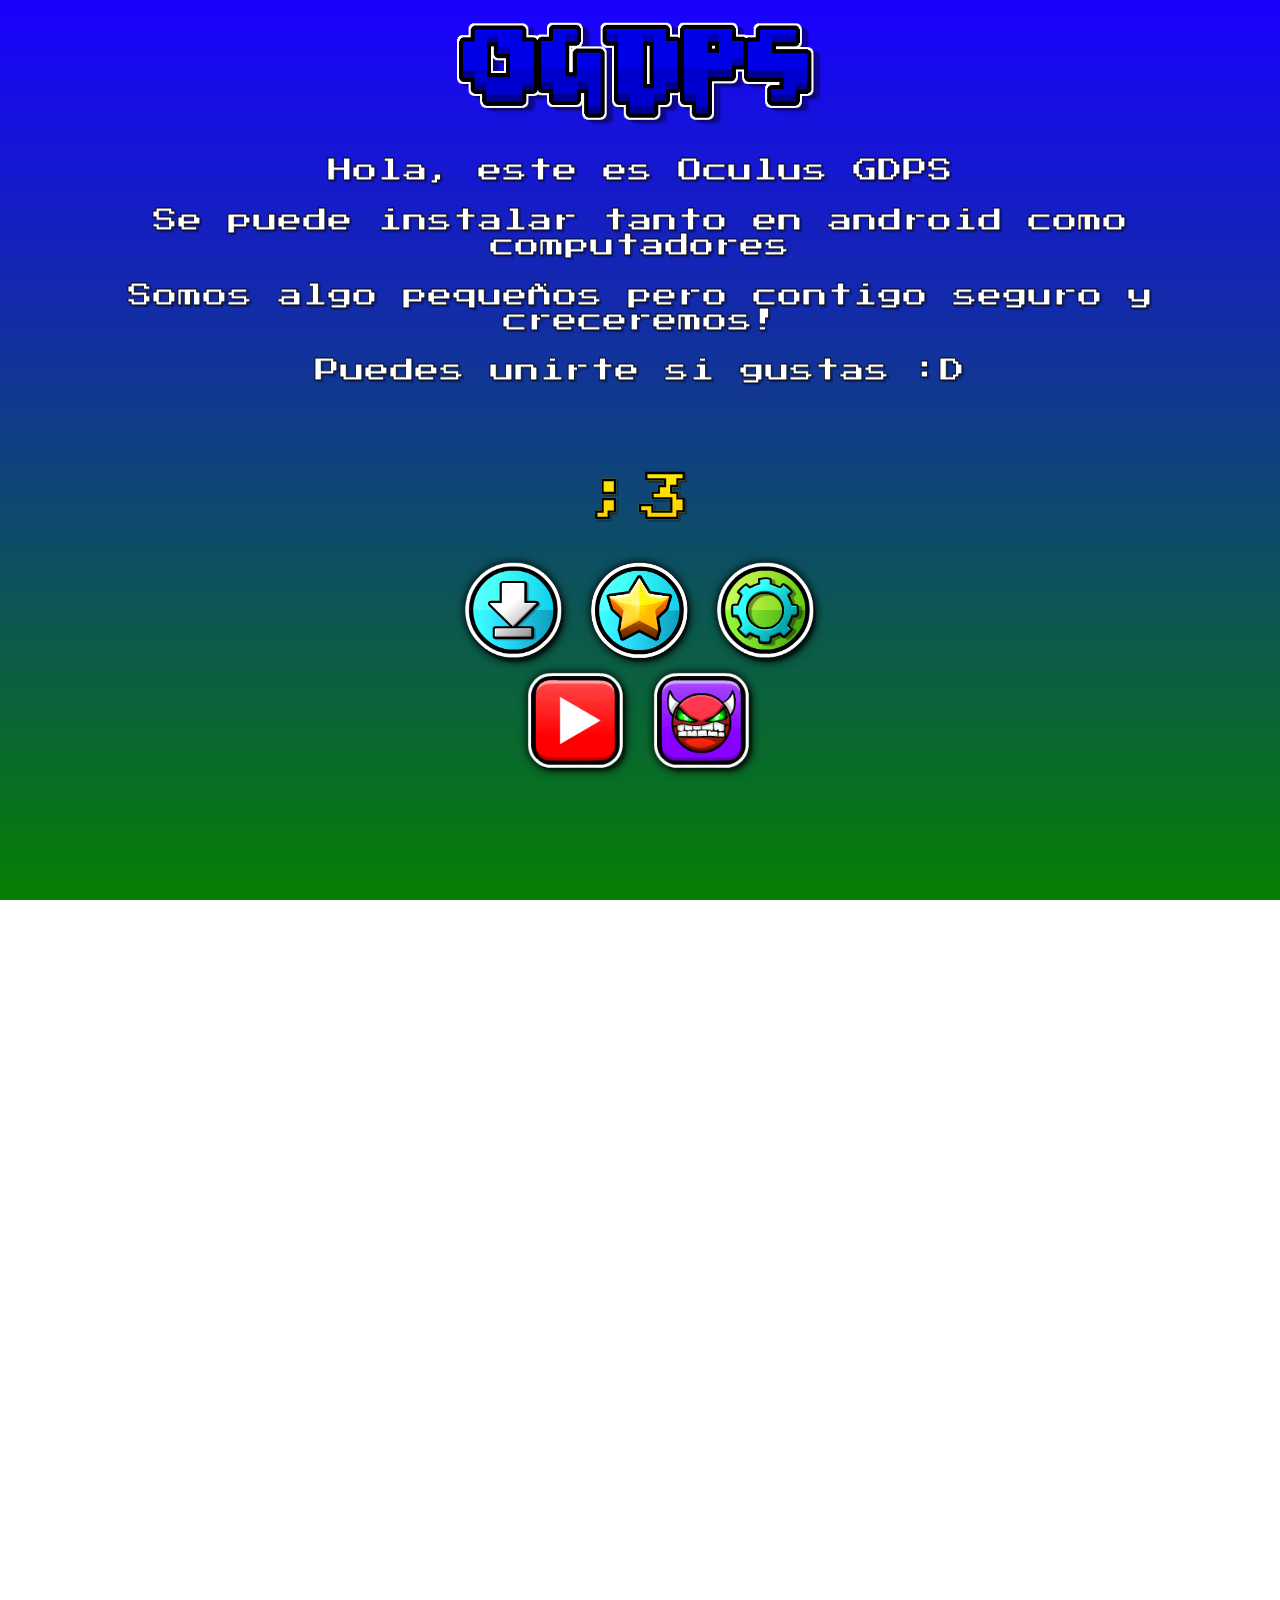
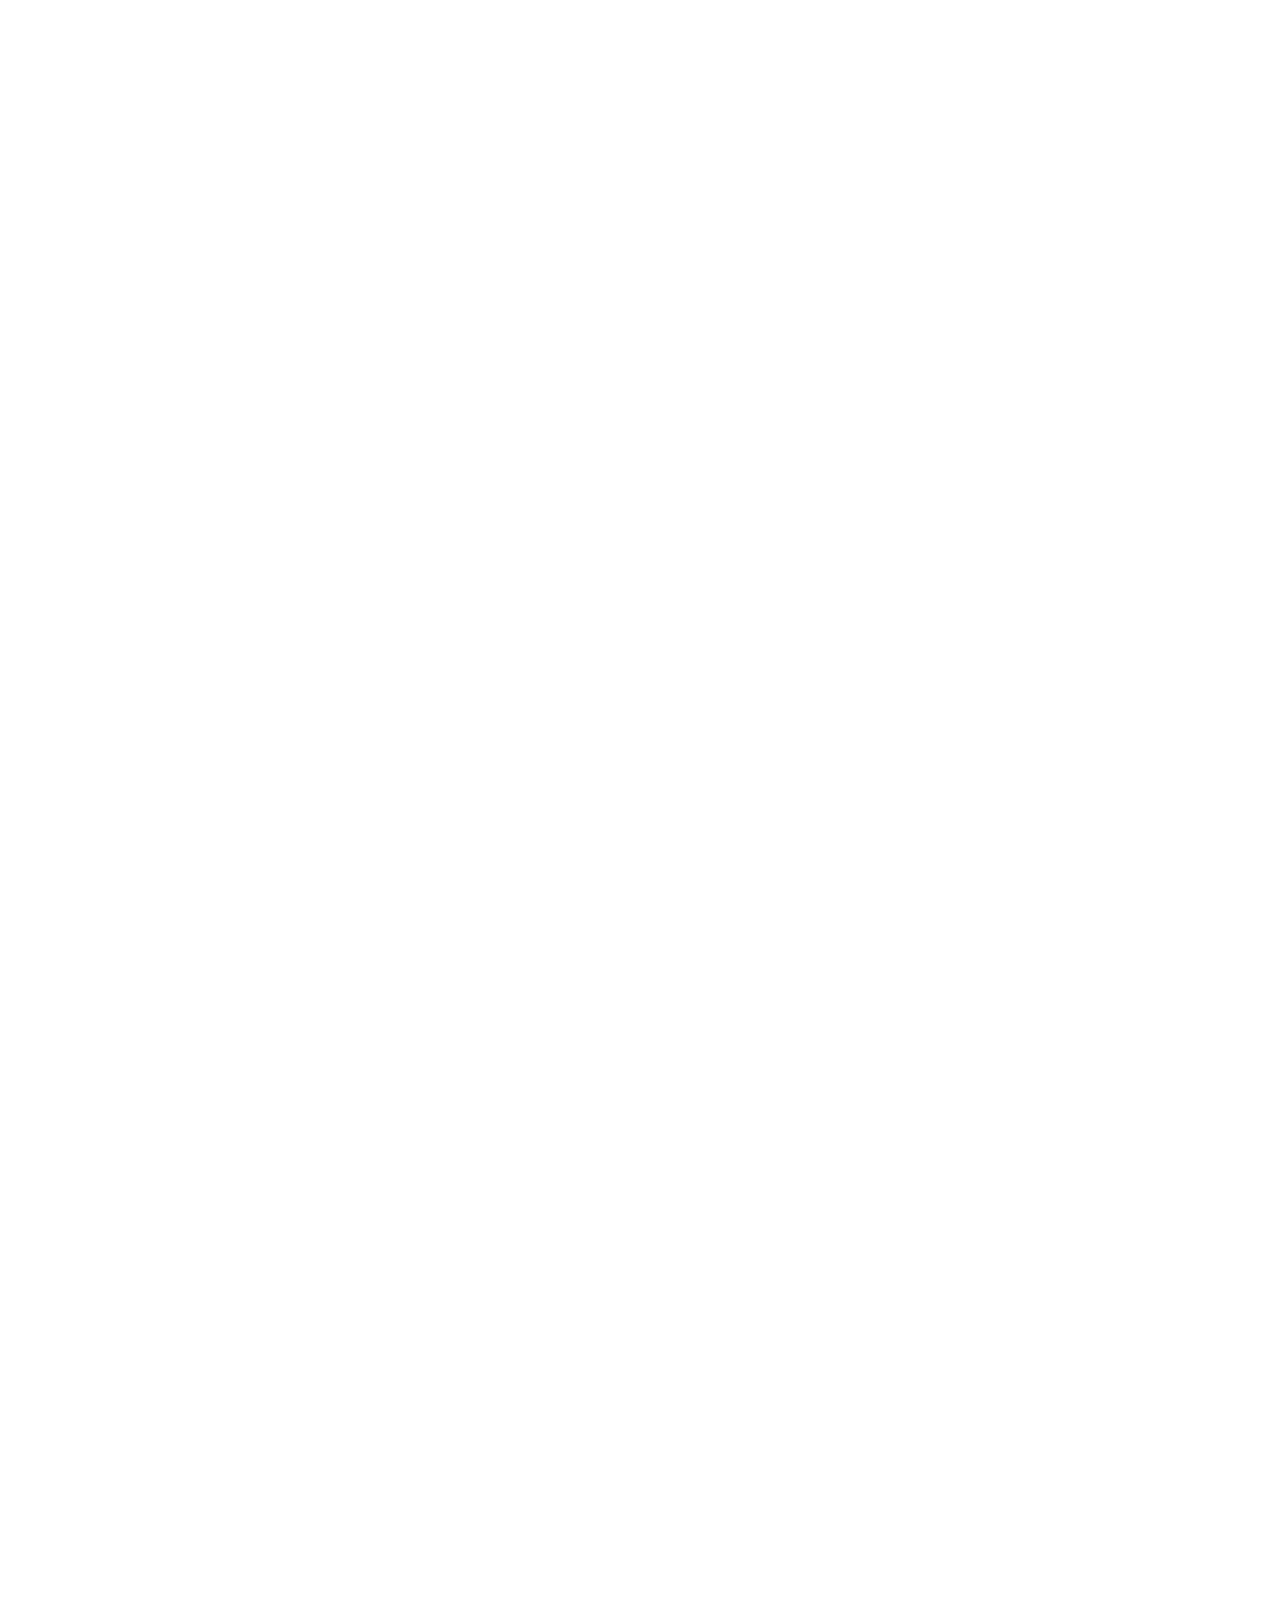
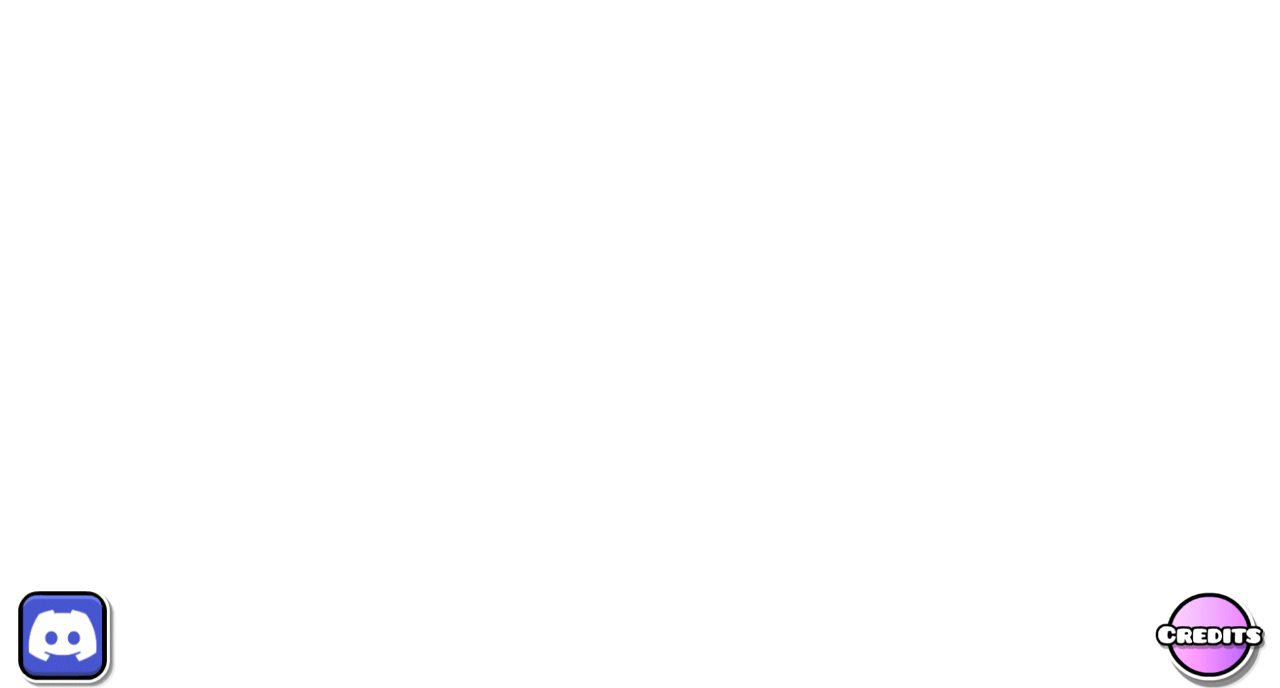
<file: index.html>
<html lang="en">
<head>
  <meta http-equiv="X-UA-Compatible" content="IE=edge">
  <link rel="icon" type="image/png" href="/Assets/ogdpspfp.png"/>
  <link href="https://fonts.googleapis.com/css2?family=Press+Start+2P&display=swap" rel="stylesheet">
  <meta name="viewport" content="width=device-width, initial-scale=1.0">
  <link rel="stylesheet" href="/main.css">
  <meta id="meta-title" property="og:title" content="OGDPS">
	      <meta id="meta-desc" property="og:description" content="Sitio oficial de OCULUS GDPS!, un GDPS hispano 2.2 :D">
	      <meta id="meta-image" name="og:image" itemprop="image" content="https://cdn.discordapp.com/icons/1264684499761889330/2c5efa105f6baf54dbd57eba8d517df0.png?size=2048">
	      <meta name="viewport" content="user-scalable=yes">
	      <meta charset="UTF-8">
  <title>OGDPS</title>
</head>
<body>
  <img src="/Assets/OGDPS.png" alt="" width="400px" height="125px">
  <a href="/html/credits.html">
    <img class="credit" src="/Assets/credits.png" target="_blank" alt="credits" height="100" width="110"></a>
    <a href="https://discord.gg/PvM2XJ9MSY">
      <img class="discord" src="/Assets/Discord.png" target="_blank" alt="discord" height="100" width="100"></a>
  <body class="levelBG">
  <p>Hola, este es Oculus GDPS</p>
  <p>Se puede instalar tanto en android como computadores</p>
  <p>Somos algo pequeños pero contigo seguro y creceremos!</p>
  <p>Puedes unirte si gustas :D</p>
<br>
<br>
  <h1>;3</h1>

<a href="/html/download.html">
  <img class="images" src="/Assets/download.png" target="_blank" title="Descarga!" alt="download" height="100" width="100"></a>
<a href="/html/mod.html">
  <img class="images" src="/Assets/mod.png" title="Staff de la GDPS" alt="mod" height="100" width="100"></a>
    <a href="https://oculus.ps.fhgdps.com/dashboard/" target="_blank">
      <img class="images" src="/Assets/tools.png" title="Tools Page" alt="mod" height="100" width="100"></a>
    <br>
      <a href="https://youtube.com/@oculus_dash?si=UNJ302NYiIj2nbv3" target="_blank">
        <img class="images" src="/Assets/YouTube.png" alt="mod" title="xdw" height="100" width="100"></a>
    <a href="https://oculusgdpsdl.pages.dev/" target="_blank">
      <img class="images" src="/Assets/Demonlist.png" alt="mod" title="Demonlist" height="100" width="100"></a>
        <br>
</body>
</html>
</file>
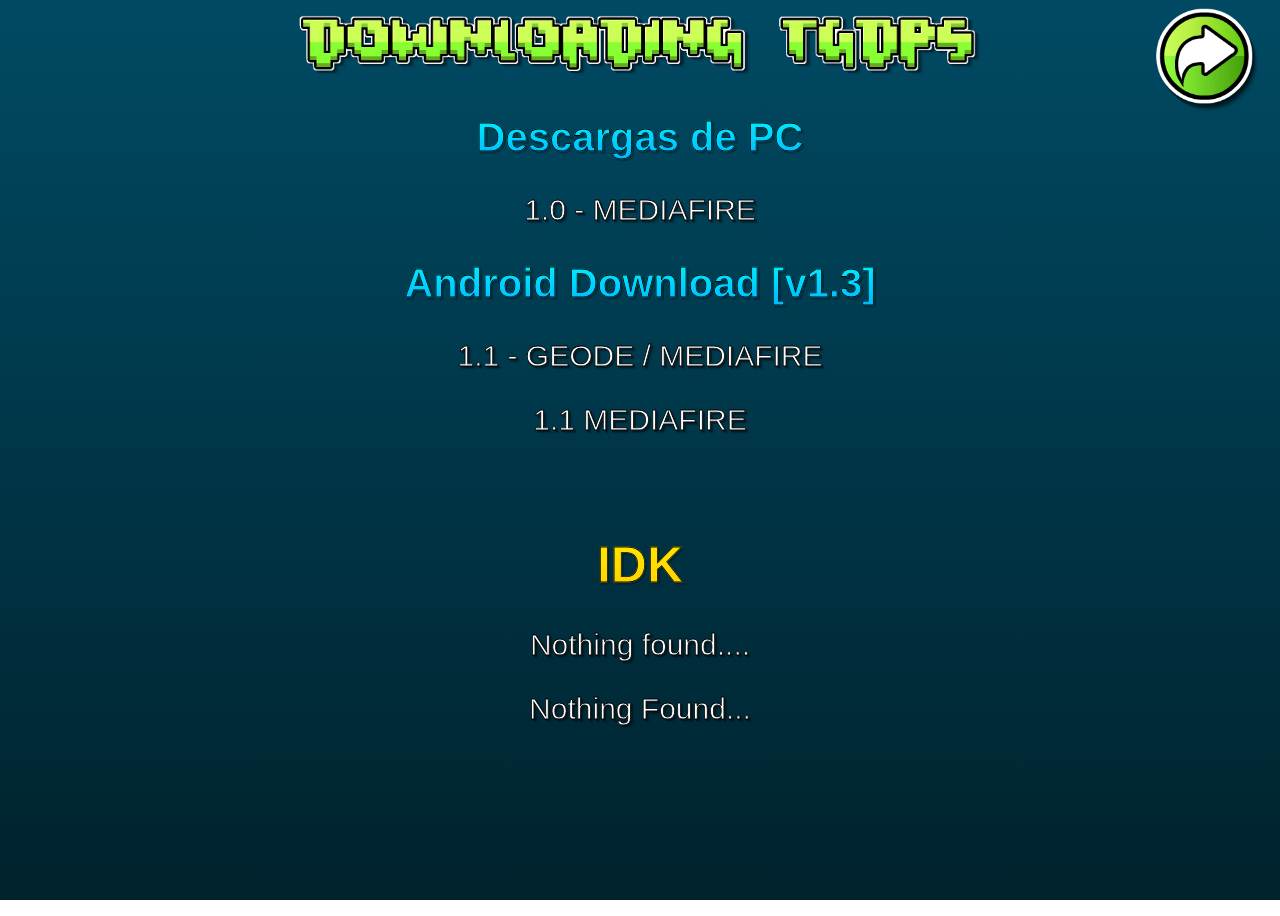
<file: html/download.html>
<!DOCTYPE html>
<html lang="en">
<head>
    <meta charset="UTF-8">
    <meta http-equiv="X-UA-Compatible" content="IE=edge">
    <link rel="icon" type="image/png" href="/Assets/download.png"/>
    <meta name="viewport" content="width=device-width, initial-scale=1.0">
    <title>Download TGDPS</title>
    <link rel="stylesheet" href="/css/download.css">
</head>
<body>
    <body class="levelBG">
        <img src="/Assets/downloadtgdps.png" alt="" width="700px" height="70px">
        <a href="/index.html">
          <img class="redo" src="/Assets/redo.png" alt="redo" height="100" width="100"></a>
          <h2>Descargas de PC</h2>
        <p><a class="downloadlink" target="_blank" href="https://www.mediafire.com/file/4ngijfn6d65dbli/Oculus_Dash.zip/file">1.0 - MEDIAFIRE</a></p>
        <h2>Android Download [v1.3]</h2>
        <p><a class="downloadlink" target="_blank" href="https://mega.nz/file/4TZiAaIJ#wHIR0T-cQr7ftQY-AxjZJE5Mi5sbK4hq52WkX8a0rrQ">1.1 - GEODE / MEDIAFIRE</a></p>
        <p><a class="downloadlink" target="_blank" href="https://www.mediafire.com/file/1vlxb5hcx071znx/TGDPS+V1.3.apk/file">1.1 MEDIAFIRE</a></p>
              <br><br>
              <h1>IDK</h1>
              <p><a class="downloadlink" target="_blank" href="https://oculusgdps.pages.dev/">Nothing found....</a></p>
              <p><a class="downloadlink" target="_blank" href="https://oculusgdps.pages.dev/">Nothing Found...</a></p>
</body>
</html>
</file>
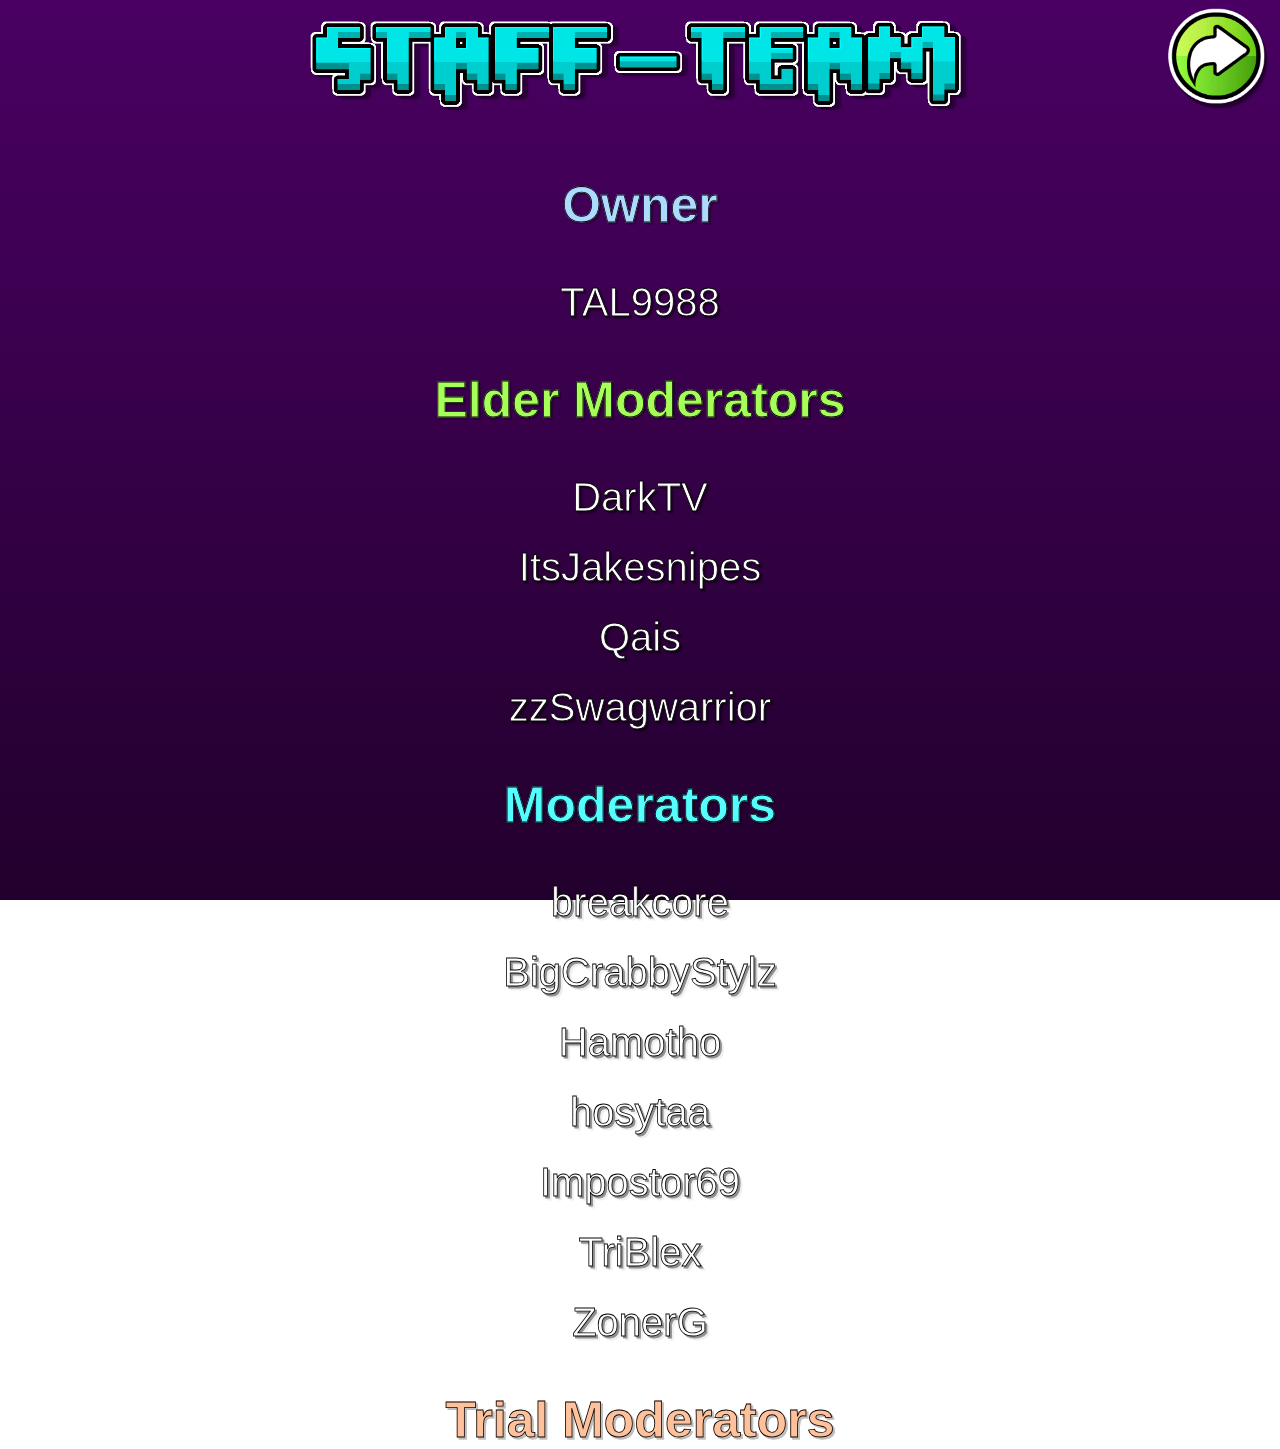
<file: html/mod.html>
<!DOCTYPE html>
<html lang="en">
<head>
    <meta charset="UTF-8">
    <meta http-equiv="X-UA-Compatible" content="IE=edge">
    <link rel="icon" type="image/png" href="/Assets/mod.png"/>
    <meta name="viewport" content="width=device-width, initial-scale=1.0">
    <link rel="stylesheet" href="/css/mod.css">
    <title>Staff Team</title>
</head>
<body>
    <body class="levelBG">
        <img src="/Assets/staffteam.png" alt="" width="690px" height="130px">
        <a href="/index.html">
            <img class="redo" src="/Assets/redo.png" alt="redo" height="100" width="100"></a>

        <h1 class="owner">Owner</h1>
        <a href="https://www.youtube.com/channel/UCWjXGZDFyFPHsPyOPiw54gg" target="_blank">
        <li class="members">TAL9988</li></a>

        <h1 class="elder">Elder Moderators</h1>
        <a href="https://www.youtube.com/channel/UChNM33o5Hux_NWdRZuzabSg" target="_blank">
        <li class="members">DarkTV</li></a>
        <a href="https://www.youtube.com/channel/UCO3ojEPHpJOGnowyLYBGtIA" target="_blank">
        <li class="members">ItsJakesnipes</li></a>
        <a href="https://www.youtube.com/channel/UCKI-Wa3XqN2pfAPloicMp5A" target="_blank">
        <li class="members">Qais</li></a>
        <a href="https://www.youtube.com/channel/UC1xsagVqnIbKRMx2EX89GQg" target="_blank">
        <li class="members">zzSwagwarrior</li></a>

        <h1 class="mod">Moderators</h1>
        <a href="https://www.youtube.com/channel/UC1RnRII7_cPpfryMasAtJ9Q" target="_blank">
        <li class="members">breakcore</li></a>
        <a href="https://www.youtube.com/channel/UC5KxJKuyGrie4V3-Fwz0gNA" target="_blank">
        <li class="members">BigCrabbyStylz</li></a>
        <a href="" target="_blank">
        <li class="members">Hamotho</li></a>
        <a href="" target="_blank">
        <li class="members">hosytaa</li></a>
        <a href="https://www.youtube.com/channel/UCYnxa0yrVOVCn_iz-tHo3tQ" target="_blank">
        <li class="members">Impostor69</li></a>
        <a href="" target="_blank">
        <li class="members">TriBlex</li></a>
        <a href="https://www.youtube.com/channel/UC88ehQR5tu4y_ili7-jlkEA" target="_blank">
        <li class="members">ZonerG</li></a>

        <h1 class="trial">Trial Moderators</h1>
</body>
</html>
</file>
<file: main.css>
body {
  color: white;
  -webkit-text-stroke: 0.8px black;
  text-align: center;
  font-family: 'Press Start 2P', sans-serif;
  filter: drop-shadow(2.5px 2.5px 0px rgba(0, 0, 0, 0.25));
}

.levelBG {
  background-image: linear-gradient(#1900ff, #067f02);
  height: 100vh;
  background-position: center center;
  background-repeat: no-repeat;
  background-size: cover;
  background-attachment: fixed;
}

h1 {
  font-size: 50px;
  background: -webkit-linear-gradient(#ffea00, #ffd000);
  -webkit-background-clip: text;
  -webkit-text-fill-color: transparent;
}

p {
  font-size: 25px;
}

.highlight {
  color: rgb(0, 255, 0);
}

.images {
  transition-duration: 0.2s;
  filter: drop-shadow(0px 0px 5px rgba(0, 0, 0, 1));
  margin: 5px;
}

.images:hover {
  height: 105px;
  width: 105px;
  transition-duration: 0.2s;
}

.link {
  color: rgb(0, 225, 255);
  -webkit-text-stroke: 0.8px black;
  text-align: center;
  font-family: 'Press Start 2P', sans-serif;
  text-decoration: none;
  transition-duration: 0.2s;
  filter: drop-shadow(2.5px 2.5px 0px rgba(0, 0, 0, 0.25));
}

.link:hover {
  color: aqua;
  transition-duration: 0.1s;
}

.credit {
  position: fixed;
  text-align: right;
  top: 100cm;
  right: 7px;
}

.discord {
  position: fixed;
  text-align: right;
  top: 100cm;
  left: 7px;
}
</file>
<file: css/download.css>
body {
  color: white;
  -webkit-text-stroke: 0.8px black;
  text-align: center;
  font-family: 'Press Start 2P', sans-serif;
  filter: drop-shadow(2.5px 2.5px 0px rgba(0, 0, 0, 0.25));
}

  .levelBG {
    background-image: linear-gradient(rgb(0, 74, 99), rgb(0, 34, 45));
    height: 100vh;
    background-position: center center;
    background-repeat: no-repeat;
    background-size: cover;
    background-attachment: fixed;
}

h1 {
  font-size: 50px;
  background: -webkit-linear-gradient(#ffea00, #ffd000);
  -webkit-background-clip: text;
  -webkit-text-fill-color: transparent;
}

h2 {
  font-size: 40px;
  background: -webkit-linear-gradient(#00f2ff, #00b7ff);
  -webkit-background-clip: text;
  -webkit-text-fill-color: transparent;
}

p {
  font-size: 30px;
  top: 50px;
}

a {
    color: white;
    text-decoration: none;
    -webkit-text-stroke: 0.8px black;
    filter: drop-shadow(2.5px 2.5px 0px rgba(0, 0, 0, 0.25));
    transition-duration: 0.2s;
}

.downloadlink:hover {
 color: #ffd000;
}

.highlight {
    color: greenyellow;
    font-size: 20px;
}

.highlight2 {
    color: rgb(227, 255, 47);
    font-size: 23px;
}

.highlight2:hover {
    color: rgb(248, 255, 47);
    font-size: 25px;
}

.redo {
    position: fixed;
    text-align: right;
    top: 100-cm;
    left: 165px;
    }
</file>
<file: css/mod.css>
body {
  color: white;
  -webkit-text-stroke: 0.8px black;
  text-align: center;
  font-family: 'Press Start 2P', sans-serif;
  filter: drop-shadow(2.5px 2.5px 0px rgba(0, 0, 0, 0.25));
}

  .levelBG {
    background-image: linear-gradient(rgb(74, 0, 99), rgb(34, 0, 45));
    height: 100vh;
    background-position: center center;
    background-repeat: no-repeat;
    background-size: cover;
    background-attachment: fixed;
}

h1 {
    font-size: 50px;
}

.owner {
  background: #addaff;
  -webkit-background-clip: text;
  -webkit-text-fill-color: transparent;
}

.elder {
  background: #a6fe59;
  -webkit-background-clip: text;
  -webkit-text-fill-color: transparent;
}

.mod {
  background: #56fdfe;
  -webkit-background-clip: text;
  -webkit-text-fill-color: transparent;
}

.trial {
  background: #ffc19b;
  -webkit-background-clip: text;
  -webkit-text-fill-color: transparent;
}

a {
  text-decoration: none;
}

li {
  color: white;
    text-decoration: none;
    -webkit-text-stroke: 0.8px black;
    filter: drop-shadow(2.5px 2.5px 0px rgba(0, 0, 0, 0.25));
    transition-duration: 0.2s;
    font-size: 40px;
    line-height: 70px;
}

.members:hover {
  color: #ffd000;
 }

.highlight {
  color: rgb(0, 255, 0);
}

.images {
  transition-duration: 0.2s;
  filter: drop-shadow(0px 0px 5px rgba(0, 0, 0, 1));
  margin: 5px;
}

.images:hover {
  height: 105px;
  width: 105px;
  transition-duration: 0.2s;
  }

  .redo {
    position: fixed;
    text-align: right;
    top: 10pcm;
    right: 5px;
    }

    .mod {
        top: 25px;
        left: 25px;
    }
</file>
